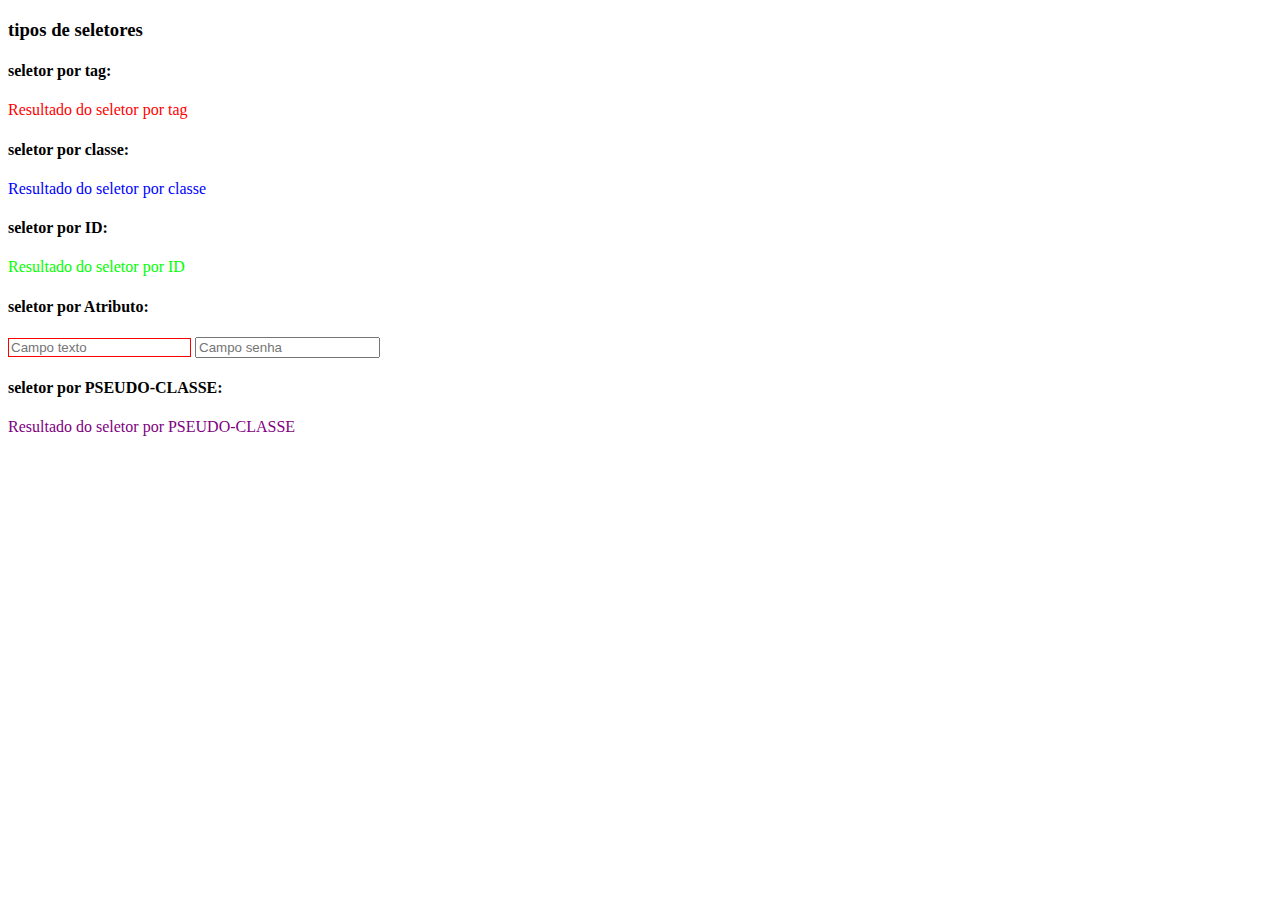
<file: introducao_css/seletores.html>
<!DOCTYPE html>
<html lang="en">
<head>
    <meta charset="UTF-8">
    <meta name="viewport" content="width=device-width, initial-scale=1.0">
    <title>Seletores, Propriedades e Valores</title>

    <style>
        p {
            color: #ff0000;
        }
        .destaque {
            color: #0000ff;
        }
        #titulo {
            color: #00ff00;
        }
        input[type="text"] {
            border: 1px solid red
        }
        div > p {
            color: purple;
        }
    </style>
</head>
<body>
    <h3>tipos de seletores</h3>
    <h4>seletor por tag:</h4>
    <p>Resultado do seletor por tag</p>

    <h4>seletor por classe:</h4>
    <p class="destaque">Resultado do seletor por classe</p>
    
    <h4>seletor por ID:</h4>
    <p id="titulo">Resultado do seletor por ID</p>

    <h4>seletor por Atributo:</h4>    
    <input type="text" placeholder="Campo texto">
    <input type="password" placeholder="Campo senha">

    <div>
    <h4>seletor por PSEUDO-CLASSE:</h4>
    <p>Resultado do seletor por PSEUDO-CLASSE</p> 
    </div>
</body>
</html>
</file>
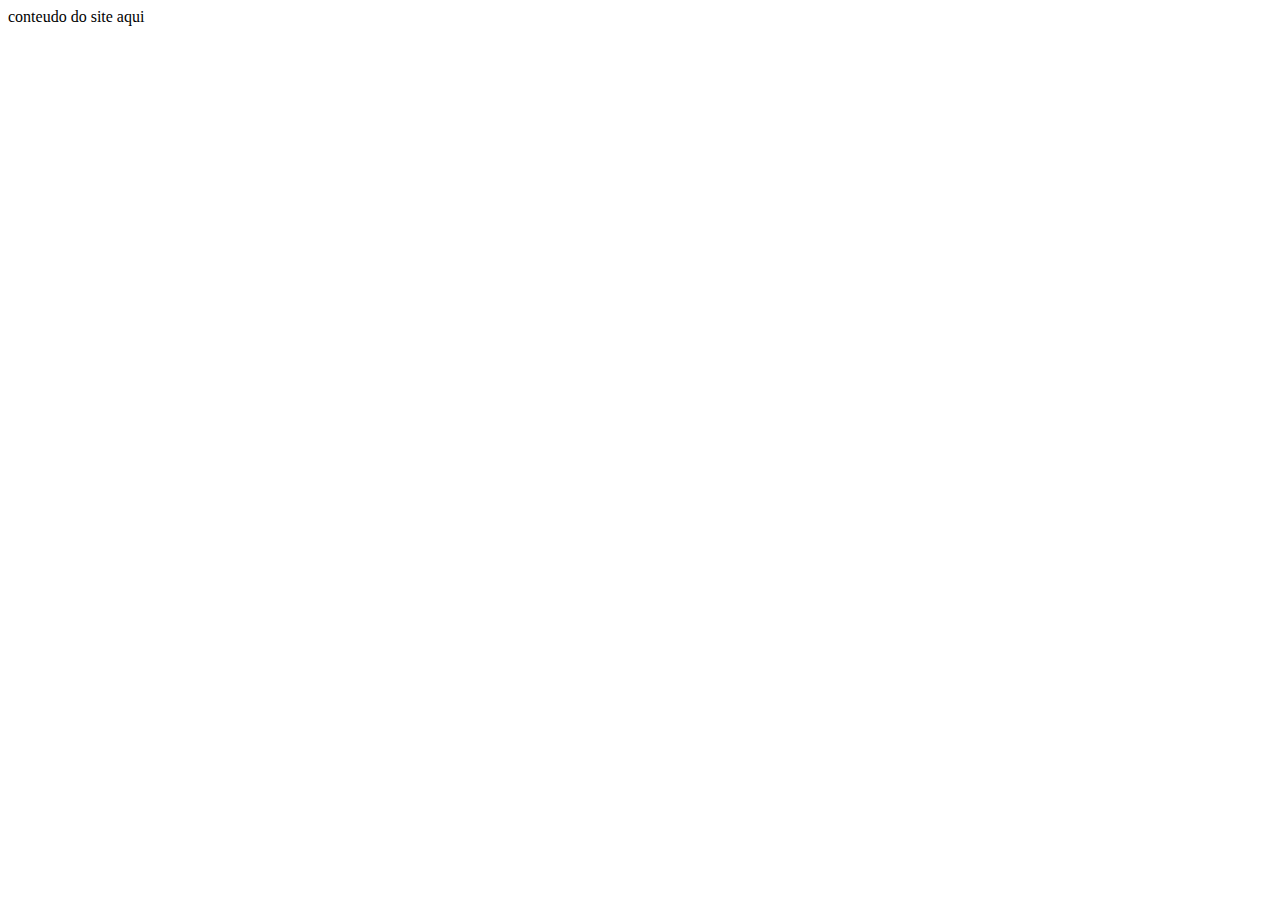
<file: introducao_html/estrutura-basica.html>
<!DOCTYPE html>
<html lang="en">
    <head>
        <meta charset="UTF-8">
        <meta name="viewport" content="width=device-width, initial-scale=1.0">
        <title>Título da pagina</title>
    </head>
    <body>
        conteudo do site aqui
    </body>
</html>
</file>
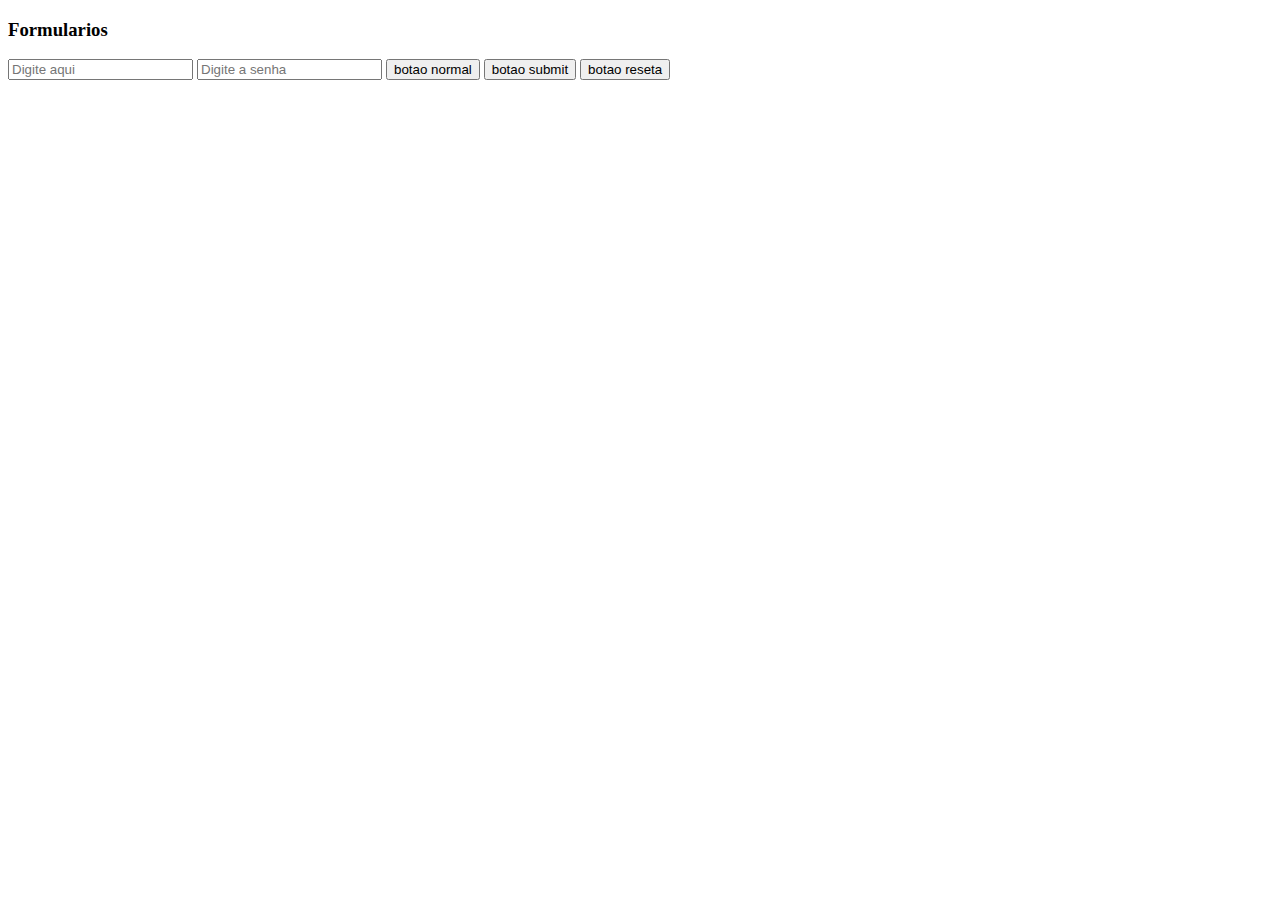
<file: introducao_html/formulario.html>
<!DOCTYPE html>
<html lang="en">
<head>
    <meta charset="UTF-8">
    <meta name="viewport" content="width=device-width, initial-scale=1.0">
    <title>Formularios</title>
</head>
<body>
    <h3>Formularios</h3>
    <form>
        <input type="text" placeholder="Digite aqui">
        <input type="password" placeholder="Digite a senha">
        <button type="button">botao normal</button>
        <button type="submit">botao submit</button>
        <button type="reset">botao reseta</button>
    </form>
</body>
</html>
</file>
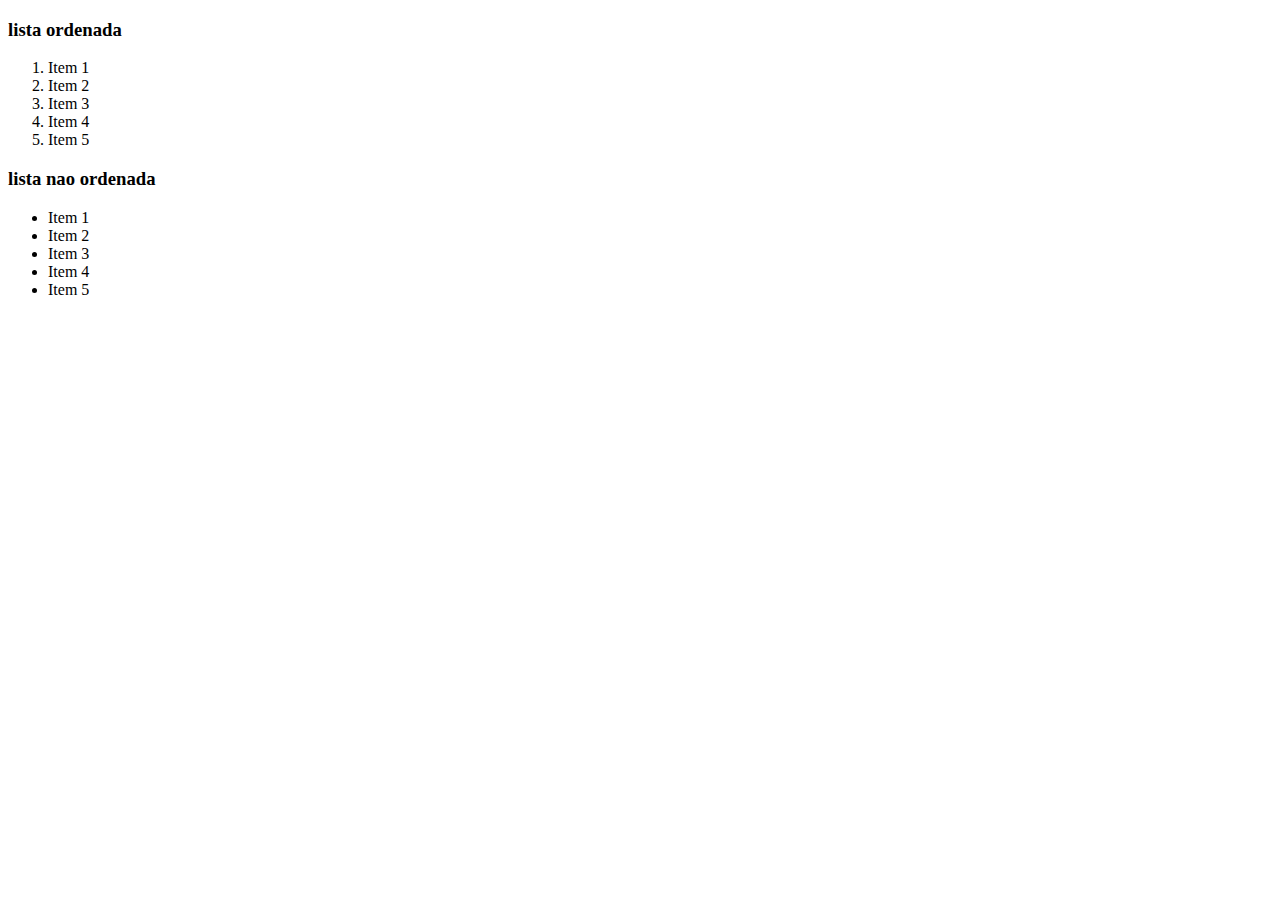
<file: introducao_html/listas.html>
<!DOCTYPE html>
<html lang="en">

<head>
    <meta charset="UTF-8">
    <meta name="viewport" content="width=device-width, initial-scale=1.0">
    <title>Elementos de listas</title>
</head>

<body>
    <h3>lista ordenada</h3>
    <ol>
        <li>Item 1</li>
        <li>Item 2</li>
        <li>Item 3</li>
        <li>Item 4</li>
        <li>Item 5</li>
    </ol>

    <h3>lista nao ordenada</h3>
    <ul>
        <li>Item 1</li>
        <li>Item 2</li>
        <li>Item 3</li>
        <li>Item 4</li>
        <li>Item 5</li>
    </ul>
</body>

</html>
</file>
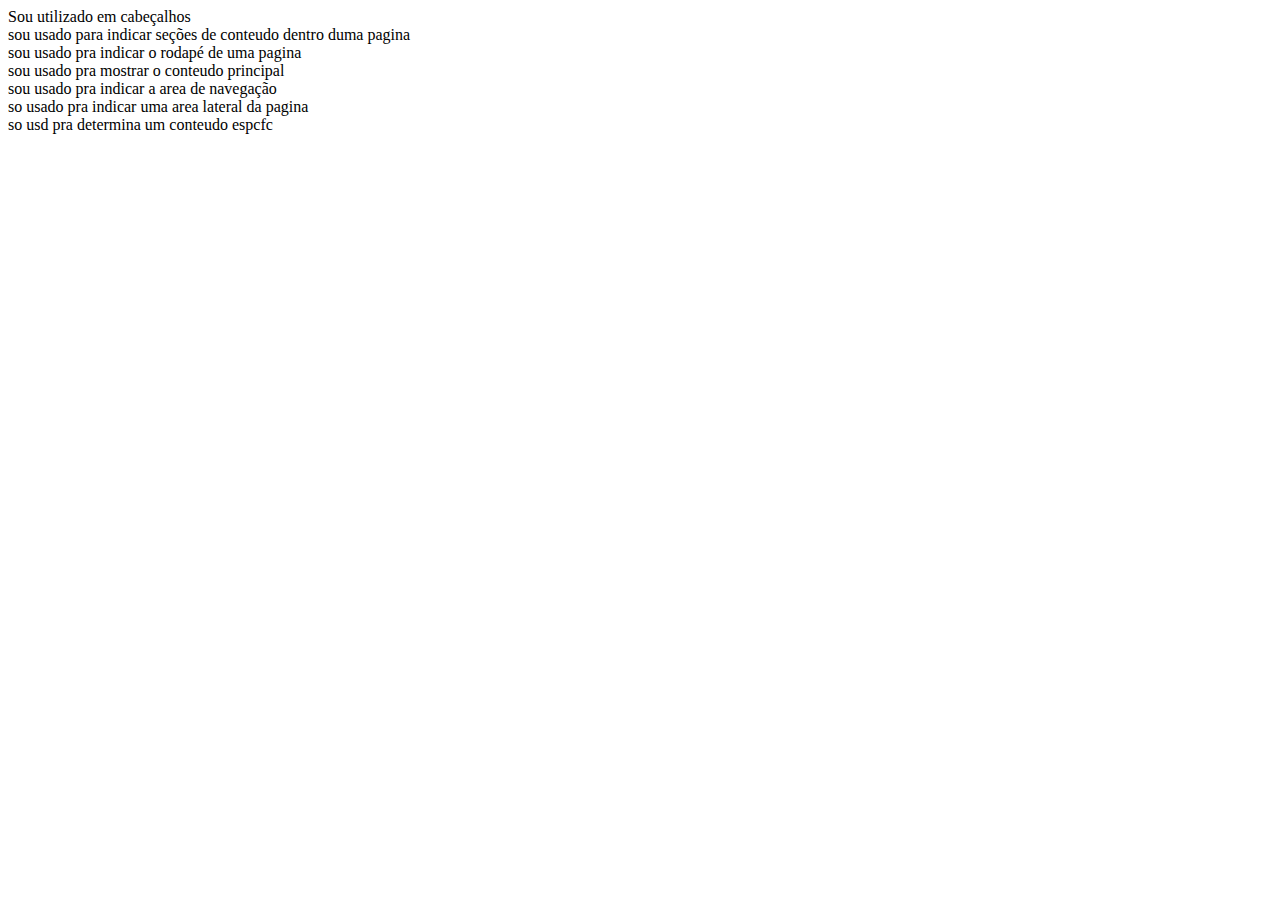
<file: introducao_html/semanticos.html>
<!DOCTYPE html>
<html lang="en">
<head>
    <meta charset="UTF-8">
    <meta name="viewport" content="width=device-width, initial-scale=1.0">
    <title>Semanticos</title>
</head>
<body>
    <header>
        Sou utilizado em cabeçalhos
    </header>

    <section>
        sou usado para indicar seções de conteudo dentro duma pagina
    </section>

    <footer>
        sou usado pra indicar o rodapé de uma pagina
    </footer>

    <main>
        sou usado pra mostrar o conteudo principal
    </main>

    <nav>
        sou usado pra indicar a area de navegação
    </nav>

    <aside>
        so usado pra indicar uma area lateral da pagina
    </aside>

    <article>
        so usd pra determina um conteudo espcfc
    </article>
</body>
</html>
</file>
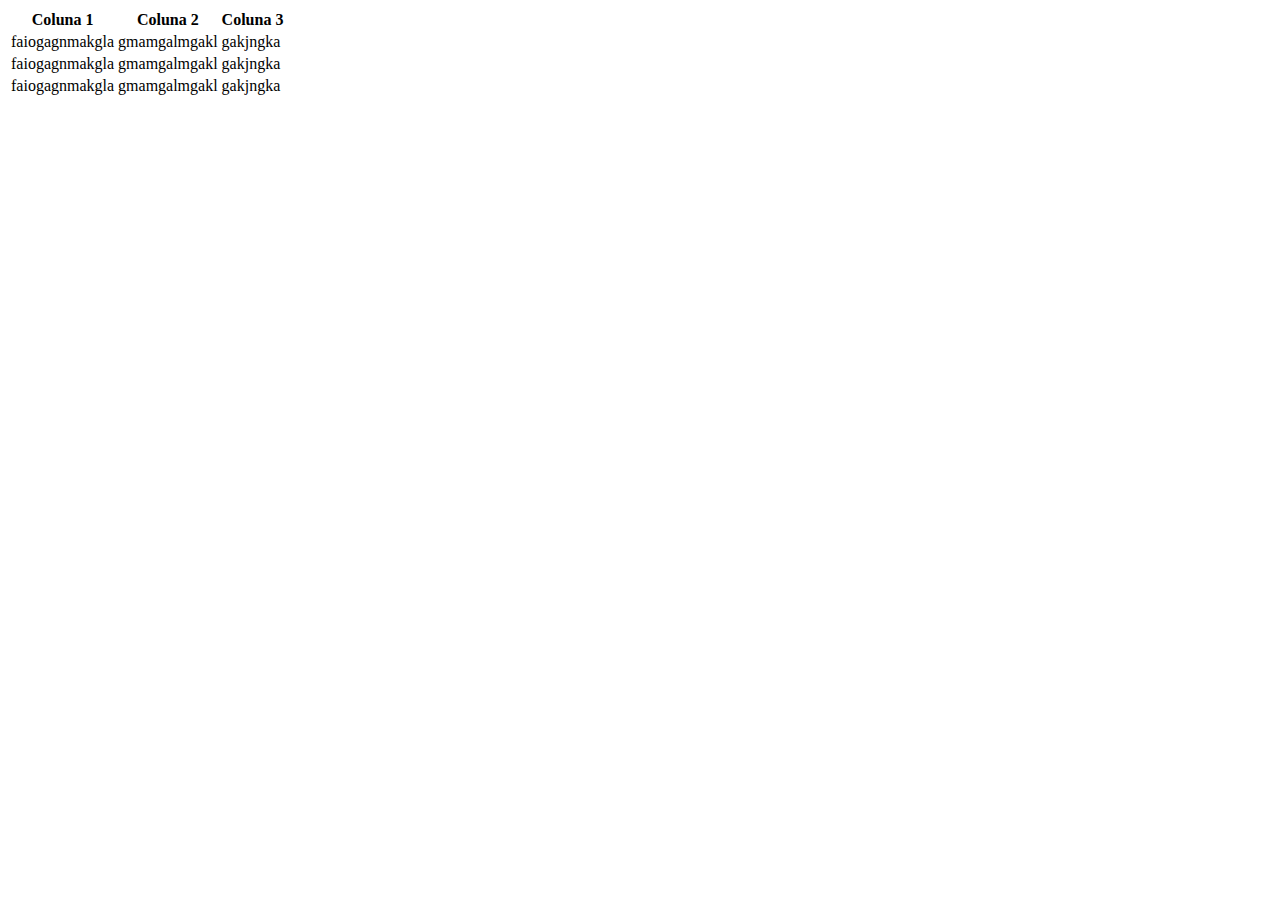
<file: introducao_html/tabelas.html>
<!DOCTYPE html>
<html lang="en">
<head>
    <meta charset="UTF-8">
    <meta name="viewport" content="width=device-width, initial-scale=1.0">
    <title>tabelas</title>
</head>
<body>
    <table>
        <thead>
            <tr>
                <th>Coluna 1</th>
                <th>Coluna 2</th>
                <th>Coluna 3</th>
            </tr>
        </thead>
        <tbody>
            <tr>
                <td>faiogagnmakgla</td>
                <td>gmamgalmgakl</td>
                <td>gakjngka</td>
            </tr>
            <tr>
                <td>faiogagnmakgla</td>
                <td>gmamgalmgakl</td>
                <td>gakjngka</td>
            </tr>
            <tr>
                <td>faiogagnmakgla</td>
                <td>gmamgalmgakl</td>
                <td>gakjngka</td>
            </tr>
        </tbody>
    </table>
</body>
</html>
</file>
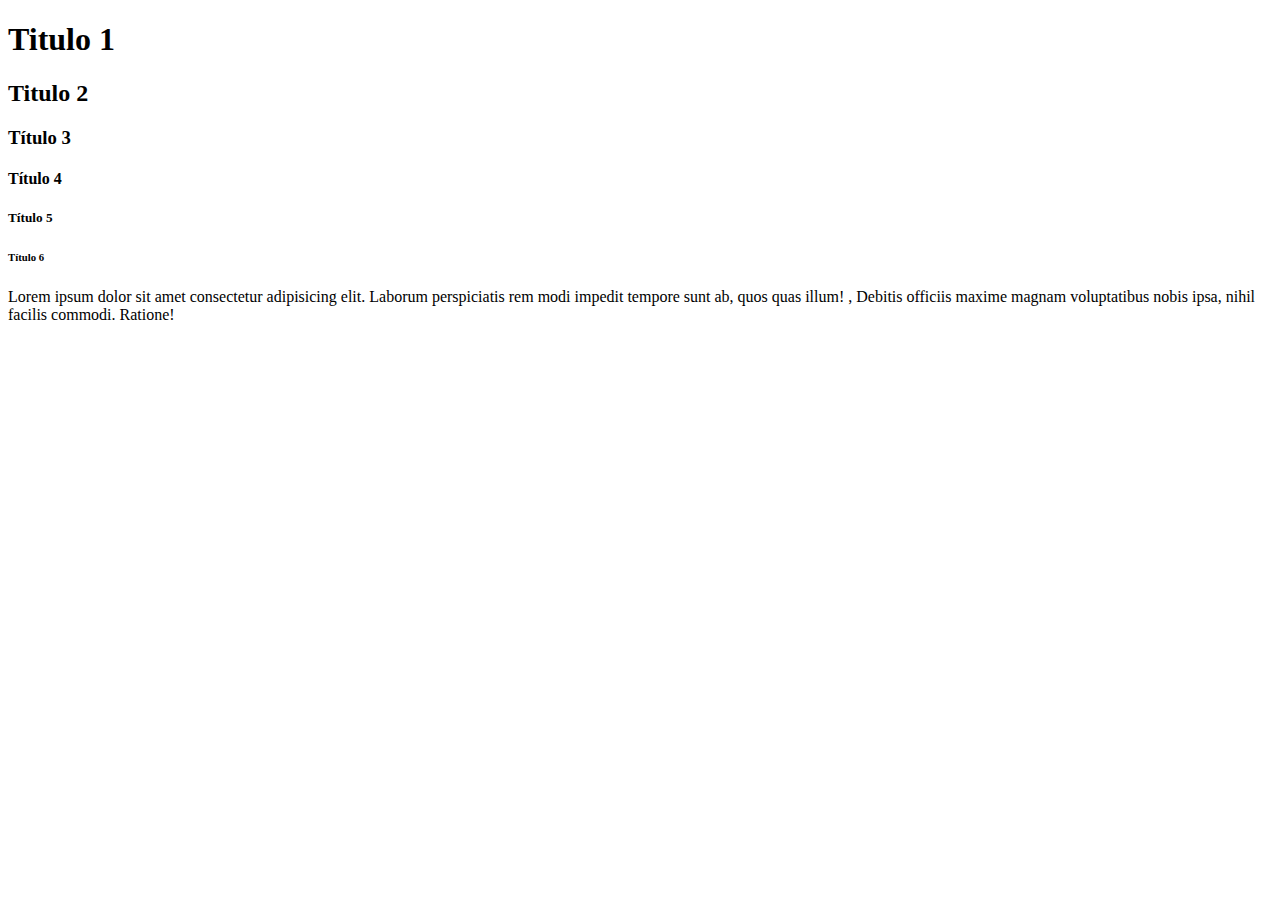
<file: introducao_html/textos.html>
<!DOCTYPE html>
<html lang="en">
<head>
    <meta charset="UTF-8">
    <meta name="viewport" content="width=device-width, initial-scale=1.0">
    <title>Elementos textuais</title>
</head>
<body>
    <h1>Titulo 1</h1>
    <h2>Titulo 2</h2>
    <h3>Título 3</h3>
    <h4>Título 4</h4>
    <h5>Título 5</h5>
    <h6>Título 6</h6>
    <p>Lorem ipsum dolor sit amet consectetur adipisicing elit. Laborum perspiciatis rem modi impedit tempore sunt ab, quos quas illum! ,
    Debitis officiis maxime magnam voluptatibus nobis ipsa, nihil facilis commodi. Ratione!</p>
</body>
</html>
</file>
